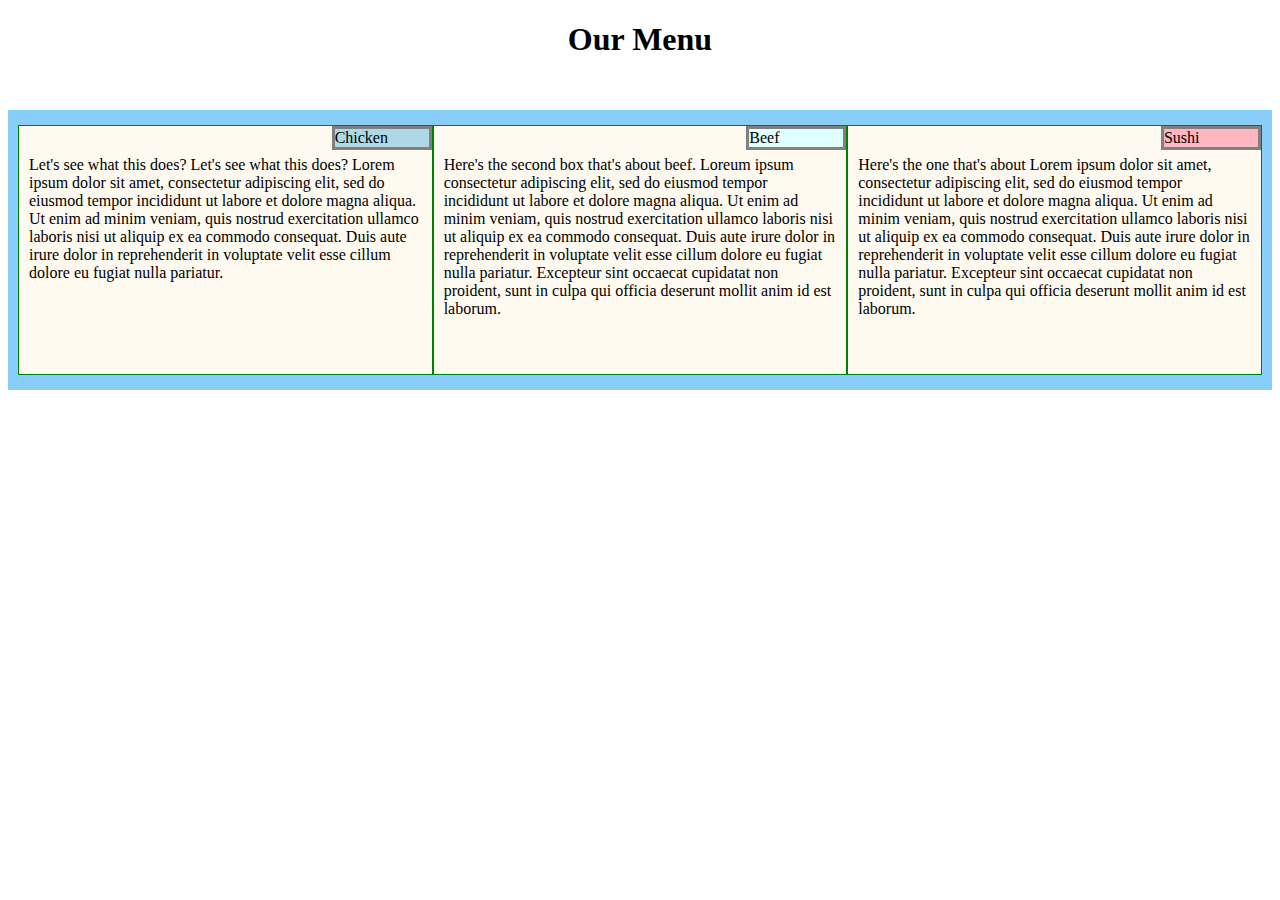
<file: index.html>
<!doctype html>
<html>
<head>
<meta charset="utf-8">
<meta name="viewport" content ="width=device-width, initial-scale=1">
<link rel="stylesheet" href="style.css">
<style></style>
</head>
<body>
<title>Our Menu</title>
<div id="header">
	<h1>Our Menu</h1>
</div>
<div id="parent">

<div class="box col-md-6 col-lg-4">Let's see what this does? Let's see what this does? Lorem ipsum dolor sit amet, consectetur adipiscing elit, sed do eiusmod tempor incididunt ut labore et dolore magna aliqua. Ut enim ad minim veniam, quis nostrud exercitation ullamco laboris nisi ut aliquip ex ea commodo consequat. Duis aute irure dolor in reprehenderit in voluptate velit esse cillum dolore eu fugiat nulla pariatur.<span style="background-color:lightblue">Chicken</span></div>

<div class="box col-md-6 col-lg-4">Here's the second box that's about beef. Loreum ipsum consectetur adipiscing elit, sed do eiusmod tempor incididunt ut labore et dolore magna aliqua. Ut enim ad minim veniam, quis nostrud exercitation ullamco laboris nisi ut aliquip ex ea commodo consequat. Duis aute irure dolor in reprehenderit in voluptate velit esse cillum dolore eu fugiat nulla pariatur. Excepteur sint occaecat cupidatat non proident, sunt in culpa qui officia deserunt mollit anim id est laborum.<span style="background-color:lightcyan">Beef</span>
</div>

<div class="box col-md-12 col-lg-4">Here's the one that's about Lorem ipsum dolor sit amet, consectetur adipiscing elit, sed do eiusmod tempor incididunt ut labore et dolore magna aliqua. Ut enim ad minim veniam, quis nostrud exercitation ullamco laboris nisi ut aliquip ex ea commodo consequat. Duis aute irure dolor in reprehenderit in voluptate velit esse cillum dolore eu fugiat nulla pariatur. Excepteur sint occaecat cupidatat non proident, sunt in culpa qui officia deserunt mollit anim id est laborum.<span style="background-color:lightpink;">Sushi</span></div>

</div>
</body>
</file>
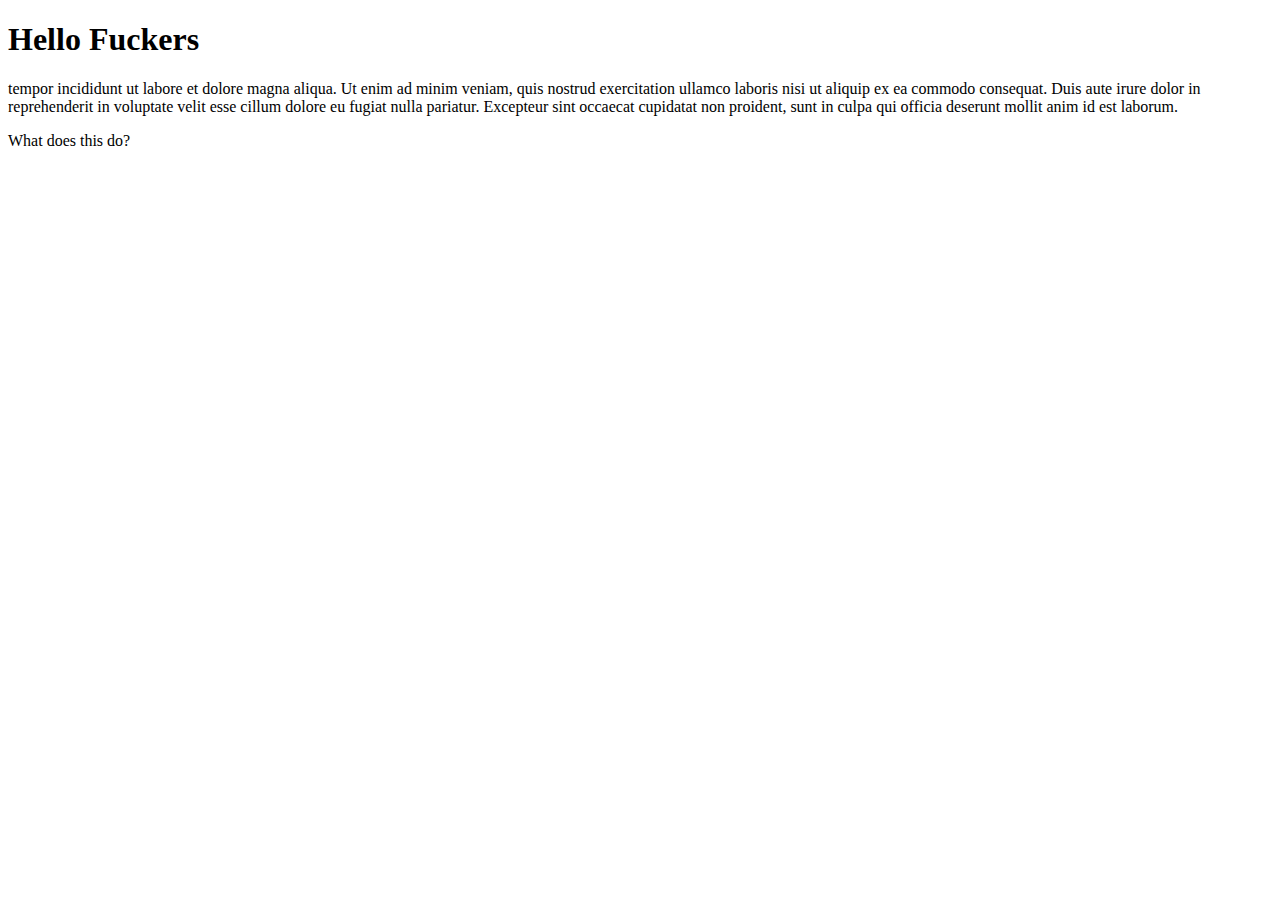
<file: site/index.html>
<!DOCTYPE html>
<html>
<head>
<title>This page is about boobs</title>
</head>
<h1>Hello Fuckers</h1>
<body>
tempor incididunt ut labore et dolore magna aliqua. Ut enim ad minim veniam,
quis nostrud exercitation ullamco laboris nisi ut aliquip ex ea commodo
consequat. Duis aute irure dolor in reprehenderit in voluptate velit esse
cillum dolore eu fugiat nulla pariatur. Excepteur sint occaecat cupidatat non
proident, sunt in culpa qui officia deserunt mollit anim id est laborum.
<p>
What does this do?
<p>
</body>
</html>
</file>
<file: style.css>
/* base style */

* {
	box-sizing: border-box;
	margin: 0x;
	padding: 0x;
}

h1 {
	font-family: gravity; 
	text-align: center;
}

div#parent {
	background-color: lightskyblue;
	margin-top: 30px;
	margin-left: auto;
	margin-right: auto;
	padding: 10px;
	width: 100%;
	float: left;
	}

.box {
  margin: 5px 0px 5px 0px;
	padding: 30px 10px 10px 10px;
	border: 2px solid black;
	height: 250px;
	font-family: gravity;
	background-color: floralwhite;
	position: relative;
	display: inline-block;
	overflow: auto;
}

span {
	position: absolute;	
	border: 3px;
	border-color: grey;
	background-color: whitesmoke;
	border-style: solid;
	width: 100px;
	top: 0;
	right: 0;
}

/*end of base style */
@media (min-width: 992px) {
  .col-lg-1, .col-lg-2, .col-lg-3, .col-lg-4, .col-lg-5, .col-lg-6, .col-lg-7, .col-lg-8, .col-lg-9, .col-lg-10, .col-lg-11, .col-lg-12 {
    float: left;
    border: 1px solid green;
  }
  .col-lg-1 {
    width: 8.33%;
  }
  .col-lg-2 {
    width: 16.66%;
  }
  .col-lg-3 {
    width: 25%;
  }
  .col-lg-4 {
    width: 33.33%;
  }
  .col-lg-5 {
    width: 41.66%;
  }
  .col-lg-6 {
    width: 50%;
  }
  .col-lg-7 {
    width: 58.33%;
  }
  .col-lg-8 {
    width: 66.66%;
  }
  .col-lg-9 {
    width: 74.99%;
  }
  .col-lg-10 {
    width: 83.33%;
  }
  .col-lg-11 {
    width: 91.66%;
  }
  .col-lg-12 {
    width: 100%;
  }
}

/********** Medium devices only **********/
@media (min-width: 768px) and (max-width: 991px) {
  .col-md-1, .col-md-2, .col-md-3, .col-md-4, .col-md-5, .col-md-6, .col-md-7, .col-md-8, .col-md-9, .col-md-10, .col-md-11, .col-md-12 {
    float: left;
    border: 1px solid green;
  }
  .col-md-1 {
    width: 8.33%;
  }
  .col-md-2 {
    width: 16.66%;
  }
  .col-md-3 {
    width: 25%;
  }
  .col-md-4 {
    width: 33.33%;
  }
  .col-md-5 {
    width: 41.66%;
  }
  .col-md-6 {
    width: 50%;
  }
  .col-md-7 {
    width: 58.33%;
  }
  .col-md-8 {
    width: 66.66%;
  }
  .col-md-9 {
    width: 74.99%;
  }
  .col-md-10 {
    width: 83.33%;
  }
  .col-md-11 {
    width: 91.66%;
  }
  .col-md-12 {
    width: 100%;
  }
}
</file>
